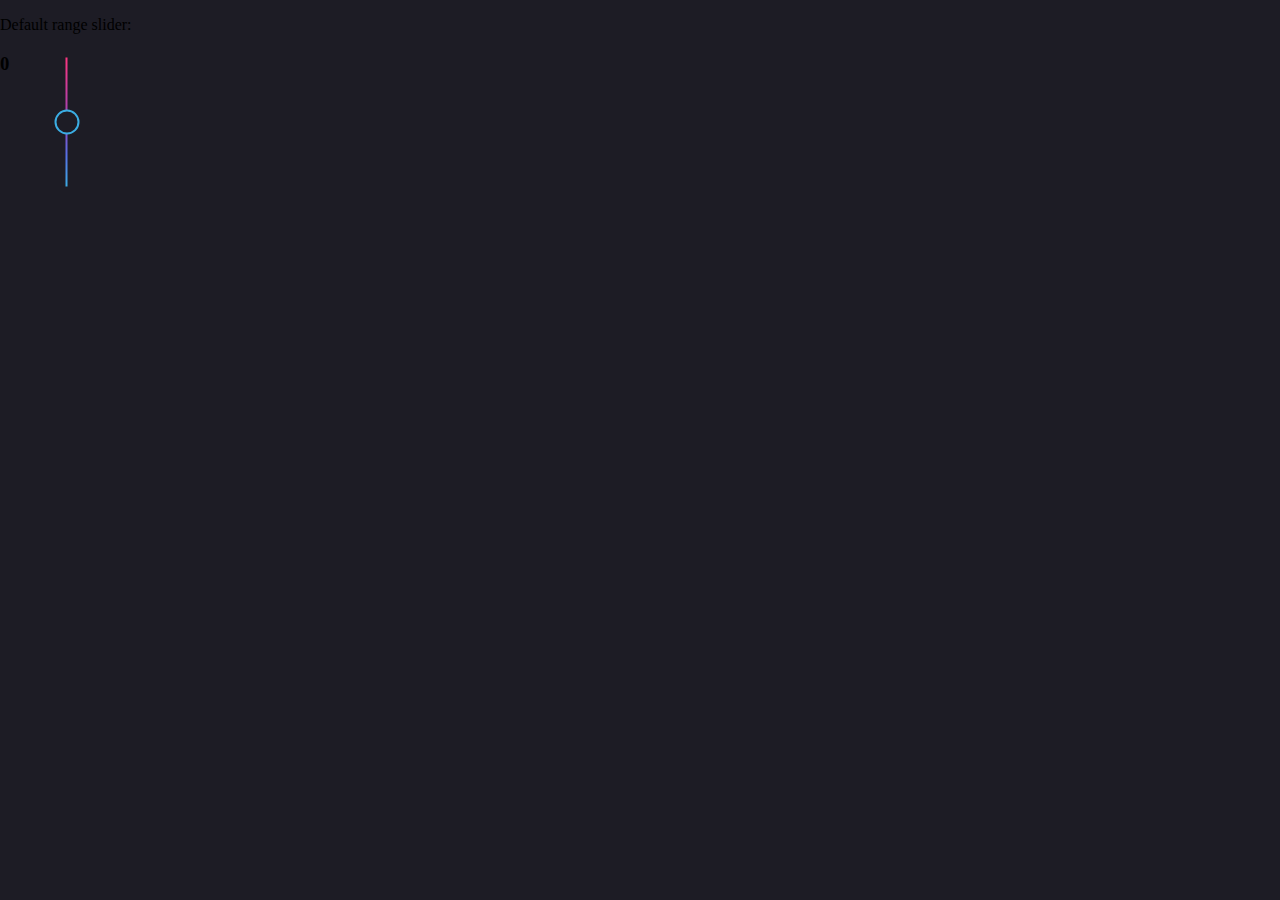
<file: wss/public.old/index.html>
<!DOCTYPE html>
<html lang="en">
<head>
  <meta charset="UTF-8">
  <meta http-equiv="X-UA-Compatible" content="IE=edge">
  <meta name="viewport" content="width=device-width, initial-scale=1.0">
  <title>wsjsPedal</title>
  <style>

  </style>
	<link rel="stylesheet" href="index.css">
  <script defer src="ws.js"></script>
  <script defer src="index.js"></script>
</head>
<body>
    <p>Default range slider:</p>
	  <h3 id="rangeValue">0</h3><br>
    <input class="range blue" id="slider1" type="range" min="-128" max="127" value="0">

  
</body>
</html>
</file>
<file: wss/public.old/index.css>
body, html {
background-color: #1d1c25;
margin: 0;
padding: 0;
}
.range {
-webkit-appearance: none;
-moz-appearance: none;
position: absolute;
#left: 50%;
#top: 50%;
#width: 200px;
margin-top: 10px;
transform: translate(-50%, -50%);

/* rotate it */
-webkit-transform:rotate(90deg);
-moz-transform:rotate(90deg);
-o-transform:rotate(90deg);
transform:rotate(270deg);
}
input[type=range]::-webkit-slider-runnable-track {
-webkit-appearance: none;
background: rgba(59,173,227,1);
background: -moz-linear-gradient(45deg, rgba(59,173,227,1) 0%, rgba(87,111,230,1) 25%, rgba(152,68,183,1) 51%, rgba(255,53,127,1) 100%);
background: -webkit-gradient(left bottom, right top, color-stop(0%, rgba(59,173,227,1)), color-stop(25%, rgba(87,111,230,1)), color-stop(51%, rgba(152,68,183,1)), color-stop(100%, rgba(255,53,127,1)));
background: -webkit-linear-gradient(45deg, rgba(59,173,227,1) 0%, rgba(87,111,230,1) 25%, rgba(152,68,183,1) 51%, rgba(255,53,127,1) 100%);
background: -o-linear-gradient(45deg, rgba(59,173,227,1) 0%, rgba(87,111,230,1) 25%, rgba(152,68,183,1) 51%, rgba(255,53,127,1) 100%);
background: -ms-linear-gradient(45deg, rgba(59,173,227,1) 0%, rgba(87,111,230,1) 25%, rgba(152,68,183,1) 51%, rgba(255,53,127,1) 100%);
background: linear-gradient(45deg, rgba(59,173,227,1) 0%, rgba(87,111,230,1) 25%, rgba(152,68,183,1) 51%, rgba(255,53,127,1) 100%);
filter: progid:DXImageTransform.Microsoft.gradient( startColorstr='#3bade3 ', endColorstr='#ff357f ', GradientType=1 );
height: 2px;
}
input[type=range]:focus {
outline: none;
}
input[type=range]::-moz-range-track {
-moz-appearance: none;
background: rgba(59,173,227,1);
background: -moz-linear-gradient(45deg, rgba(59,173,227,1) 0%, rgba(87,111,230,1) 25%, rgba(152,68,183,1) 51%, rgba(255,53,127,1) 100%);
background: -webkit-gradient(left bottom, right top, color-stop(0%, rgba(59,173,227,1)), color-stop(25%, rgba(87,111,230,1)), color-stop(51%, rgba(152,68,183,1)), color-stop(100%, rgba(255,53,127,1)));
background: -webkit-linear-gradient(45deg, rgba(59,173,227,1) 0%, rgba(87,111,230,1) 25%, rgba(152,68,183,1) 51%, rgba(255,53,127,1) 100%);
background: -o-linear-gradient(45deg, rgba(59,173,227,1) 0%, rgba(87,111,230,1) 25%, rgba(152,68,183,1) 51%, rgba(255,53,127,1) 100%);
background: -ms-linear-gradient(45deg, rgba(59,173,227,1) 0%, rgba(87,111,230,1) 25%, rgba(152,68,183,1) 51%, rgba(255,53,127,1) 100%);
background: linear-gradient(45deg, rgba(59,173,227,1) 0%, rgba(87,111,230,1) 25%, rgba(152,68,183,1) 51%, rgba(255,53,127,1) 100%);
filter: progid:DXImageTransform.Microsoft.gradient( startColorstr='#3bade3 ', endColorstr='#ff357f ', GradientType=1 );
height: 2px;
}
input[type=range]::-webkit-slider-thumb {
-webkit-appearance: none;
border: 2px solid;
border-radius: 50%;
height: 25px;
width: 25px;
max-width: 80px;
position: relative;
bottom: 11px;
background-color: #1d1c25;
cursor: -webkit-grab;
-webkit-transition: border 1000ms ease;
transition: border 1000ms ease;
}
input[type=range]::-moz-range-thumb {
-moz-appearance: none;
border: 2px solid;
border-radius: 50%;
height: 25px;
width: 25px;
max-width: 80px;
position: relative;
bottom: 11px;
background-color: #1d1c25;
cursor: -moz-grab;
-moz-transition: border 1000ms ease;
transition: border 1000ms ease;
}
.range.blue::-webkit-slider-thumb {
border-color: rgb(59,173,227);
}
.range.ltpurple::-webkit-slider-thumb {
border-color: rgb(87,111,230);
}
.range.purple::-webkit-slider-thumb {
border-color: rgb(152,68,183);
}
.range.pink::-webkit-slider-thumb {
border-color: rgb(255,53,127);
}
.range.blue::-moz-range-thumb {
border-color: rgb(59,173,227);
}
.range.ltpurple::-moz-range-thumb {
border-color: rgb(87,111,230);
}

.range.purple::-moz-range-thumb {
border-color: rgb(152,68,183);
}
.range.pink::-moz-range-thumb {
border-color: rgb(255,53,127);
}
input[type=range]::-webkit-slider-thumb:active {
cursor: -webkit-grabbing;
}
input[type=range]::-moz-range-thumb:active {
cursor: -moz-grabbing;
}
Resources1× 0.5× 0.25×Rerun
</file>
